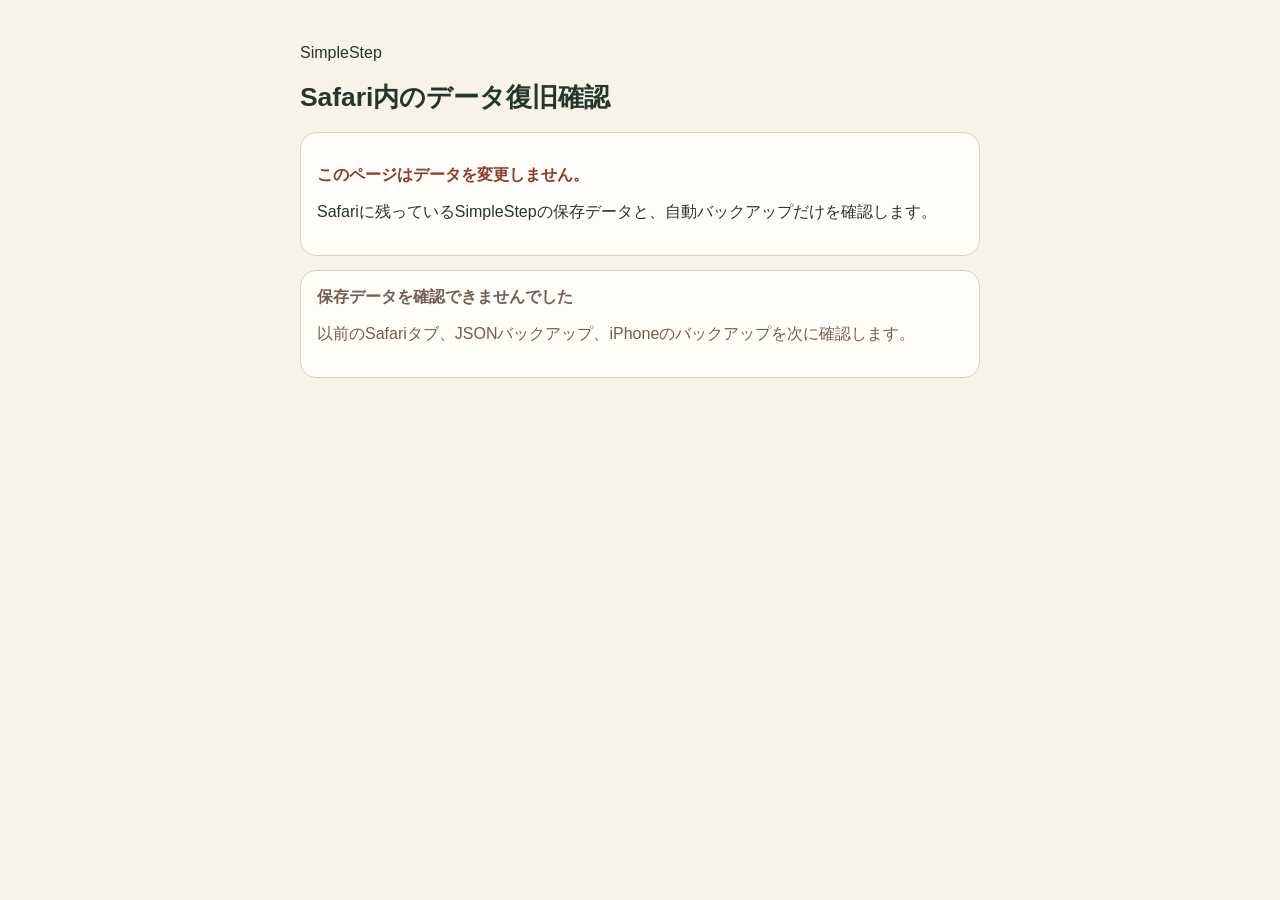
<file: recovery.html>
<!doctype html>
<html lang="ja">
<head>
  <meta charset="utf-8">
  <meta name="viewport" content="width=device-width,initial-scale=1">
  <meta name="robots" content="noindex">
  <title>SimpleStep データ復旧確認</title>
  <style>
    body{margin:0;background:#f8f3e9;color:#26352e;font-family:-apple-system,BlinkMacSystemFont,"Segoe UI",sans-serif}main{max-width:680px;margin:auto;padding:28px 18px 60px}h1{font-size:1.65rem}.notice,.record{margin:14px 0;padding:16px;border:1px solid #d8d2c7;border-radius:16px;background:#fffdf8}.record strong{display:block;margin-bottom:5px}.record button{margin-top:10px;padding:10px 14px;border:0;border-radius:10px;background:#3f725b;color:white;font-weight:700}.empty{color:#745c50}.warning{color:#8b3a2e;font-weight:700}code{overflow-wrap:anywhere}
  </style>
</head>
<body>
<main>
  <p>SimpleStep</p>
  <h1>Safari内のデータ復旧確認</h1>
  <div class="notice">
    <p class="warning">このページはデータを変更しません。</p>
    <p>Safariに残っているSimpleStepの保存データと、自動バックアップだけを確認します。</p>
  </div>
  <div id="results"></div>
</main>
<script>
(() => {
  const keys = [
    ["simple-step-v2-db", "従来のブラウザ内データ"],
    ["simple-step-v2-db-pre-cloud-backup", "クラウド移行前の自動バックアップ"],
    ["simple-step-v2-db-migration-backup", "移行時の自動バックアップ"],
    ["simple-step-v2-db-cloud-cache", "クラウド同期キャッシュ"],
    ["simple-step-db", "旧形式データ"]
  ];
  const results = document.getElementById("results");
  let found = 0;
  for (const [key, label] of keys) {
    const raw = localStorage.getItem(key);
    if (!raw) continue;
    found++;
    const card = document.createElement("section");
    card.className = "record";
    let count = "内容を解析できません";
    try {
      const value = JSON.parse(raw);
      count = `${Object.values(value).filter(Array.isArray).reduce((sum, list) => sum + list.length, 0)}件の記録候補`;
    } catch {}
    card.innerHTML = `<strong>${label}</strong><span>${count}</span><br><code>${key}</code>`;
    const button = document.createElement("button");
    button.type = "button";
    button.textContent = "このデータをJSONで保存";
    button.onclick = () => {
      const blob = new Blob([raw], { type: "application/json" });
      const link = document.createElement("a");
      link.href = URL.createObjectURL(blob);
      link.download = `simple-step-recovery-${key}.json`;
      link.click();
      setTimeout(() => URL.revokeObjectURL(link.href), 1000);
    };
    card.append(button);
    results.append(card);
  }
  if (!found) results.innerHTML = '<section class="record empty"><strong>保存データを確認できませんでした</strong><p>以前のSafariタブ、JSONバックアップ、iPhoneのバックアップを次に確認します。</p></section>';
})();
</script>
</body>
</html>
</file>
